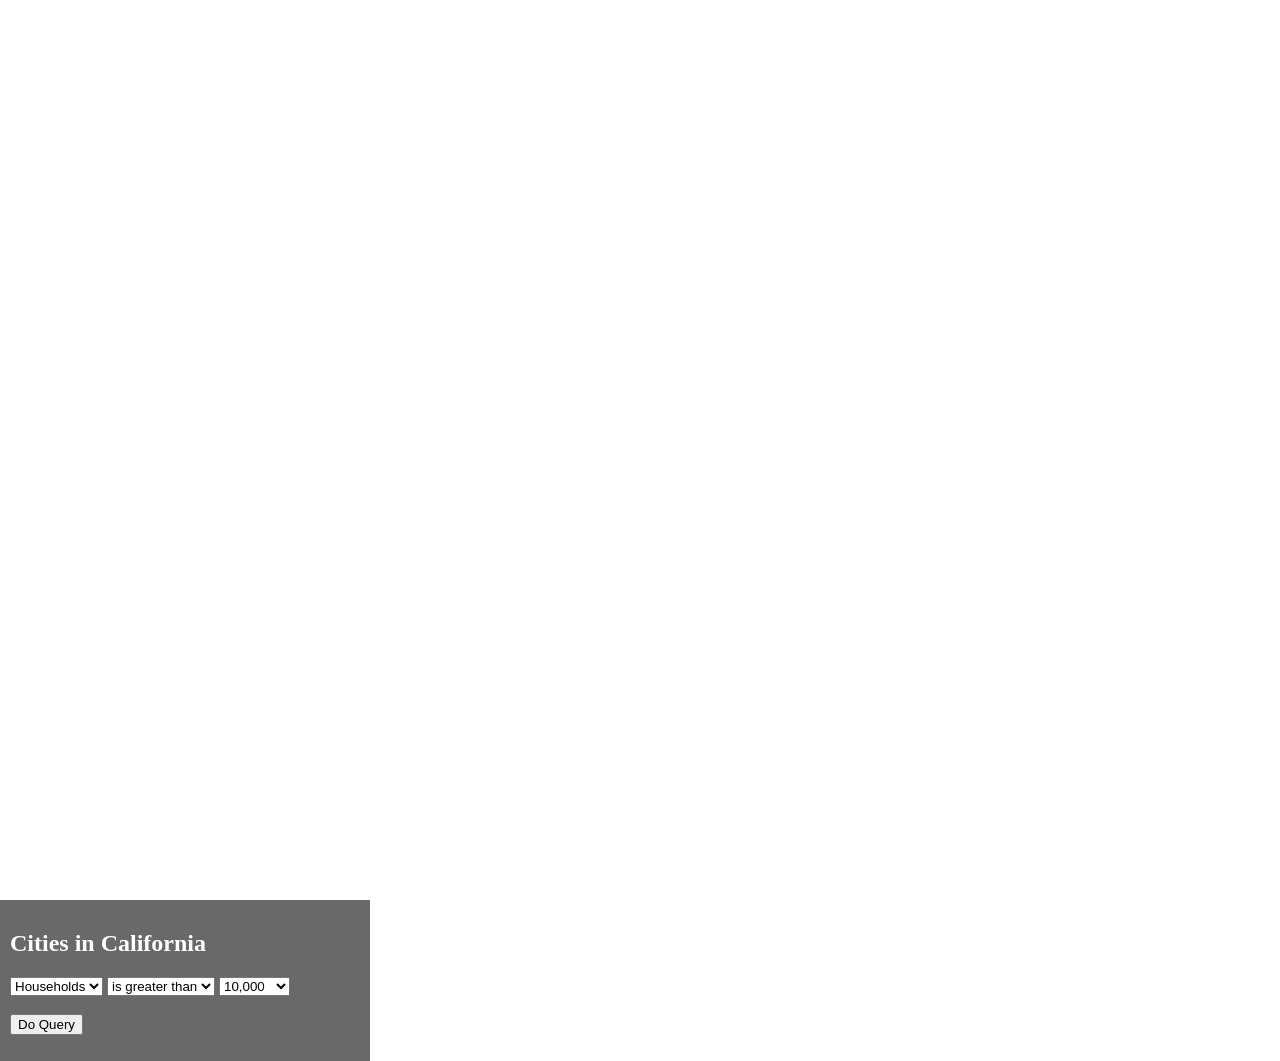
<file: query_task.html>
<!DOCTYPE html>
<html>
<head>
  <meta charset="utf-8" />
  <meta name="viewport" content = "initial-scale=1, maximum-scale=1, user-scalable=no"/>
  <title> Query Task </title>
  <link rel = "stylesheet" href = "https://js.arcgis.com/4.21/esri/themes/light/main.css"/>
  <script src = "https://js.arcgis.com/4.21/"> </script>
  <style>
    html, body, #viewDiv {
    padding: 0;
    margin: 0;
    height: 100%;
    width: 100%;}

    #optionsDiv{
      background-color: dimgray;
      color: white;
      padding: 10px;
      width: 350px;
    }

    .esri-popup .esri-popup-header .esri-title {
      font-size: 18px;
      font-weight: bolder;
    }

    .esri-popup .esri-popup-body .esri-popup-content {
      font-size: 14px;
    }
  </style>
  <script>
    require(["esri/Map", "esri/views/MapView", "esri/layers/TileLayer", "esri/layers/MapImageLayer", "esri/widgets/BasemapGallery", "esri/layers/GraphicsLayer", "esri/tasks/QueryTask", "esri/tasks/support/Query", "dojo/_base/array", "dojo/dom", "dojo/on", "dojo/domReady!"], function
(Map, MapView, TileLayer, MapImageLayer, BasemapGallery, GraphicsLayer, QueryTask, Query, arrayUtils, dom, on) {
      var CitiesRenderer = {
        type: "simple",
        symbol: {
          type: "simple-marker",
          size: 3,
          color: "red",
          style: "circle",
          outline:{
            width: 1,
            color: "red"
          }
        },
        label: "Cities"
      };
      var CitiesLayer = new MapImageLayer({
        url:"https://sampleserver6.arcgisonline.com/arcgis/rest/services/USA/MapServer",
        sublayers: [{
          id: 0,
          renderer: CitiesRenderer,
          opacity: 0.4
        }]
      });
      var TransportationLayer = new TileLayer({
        url: "https://services.arcgisonline.com/ArcGIS/rest/services/Reference/World_Transportation/MapServer"
      });
      var map = new Map({
        basemap: "oceans",
        layers: [TransportationLayer, CitiesLayer]
      });
      var view = new MapView({
        container: "viewDiv",
        map: map,
        zoom: 10,
        center: [-118.2095, 34.0866]
      });

      var basemapGallery = new BasemapGallery({
        view: view
      });
      view.ui.add(basemapGallery, {position: "top-right"});

  view.when(function(){
    view.ui.add("optionsDiv", "bottom-right");
    on(dom.byId("doBtn"), "click", doQuery);
  });
  var attributeName = dom.byId("attSelect");
  var expressionSign = dom.byId("signSelect");
  var value = dom.byId("valSelect");
  function doQuery(){
    resultsLayer.removeAll();
    params.where = attributeName.value + expressionSign.value + value.value;
    qTask.execute(params).then(getResults).catch(promiseRejected);
  }
  function getResults(response){
    var popResults = arrayUtils.map(
      response.features,
      function(feature){
       feature.popupTemplate = popupTemplate;
       return feature;
      }
    );
    resultsLayer.addMany(popResults);
    view.goTo(popResults).then(function(){
      view.popup.open({
        features: popResults,
        featureMenuOpen: true,
        updateLocationEnabled: true
      });
    });
    dom.byId("printResults").innerHTML = popResults.length + " results found!";
  };
  function promiseRejected(error){
    console.error("Promise rejected: ", error.message," Parameter values: ", attributeName.value,
  expressionSign.value, value.value);
    }
  var popUrl = "https://services.arcgis.com/V6ZHFr6zdgNZuVG0/ArcGIS/rest/services/CaliforniaCities/FeatureServer/0";
  var popupTemplate = {
    title: "{City}",
    fieldInfos:[
      {
        fieldName: "Population",
        label: "Population",
        format: {
          places: 0,
          digitSeperator: true
        }
      },
      {
        fieldName: "Household",
        label: "Household",
        format: {
          places: 0,
          digitSeperator: true
        }
      }
    ],
    content: "<b>Population:</b> {Population} " +
  "<br><b>Households:</b> {Household}" +
  "<br><b>Latitude:</b> {Latitude}" +
  "<br><b>Longitude:</b> {Longitude}"
  };
  var resultsLayer = new GraphicsLayer();
  var qTask = new QueryTask({ url: popUrl });
  var params = new Query({ returnGeometry: true, outFields: ["*"] });

    });
  </script>

</head>
<body>
  <div id="viewDiv"></div>
  <div class="esri-widget" id="optionsDiv">
  <h2>Cities in California</h2>
  <select class="esri-widget" id="attSelect">
    <option value="Population">Population</option>
    <option value="Household" selected>Households</option>
  </select>
  <select class="esri-widget" id="signSelect">
    <option value="&gt;">is greater than</option>
    <option value="&lt;">is less than</option>
  </select>
  <select class="esri-widget" id="valSelect">
    <option value="10000">10,000</option>
    <option value="50000">50,000</option>
    <option value="100000">100,000</option>
    <option value="150000">150,000</option>
    <option value="200000">200,000</option>
  </select>
  <br>
  <br>
  <button class="esri-widget" id="doBtn">Do Query</button>
  <br>
  <p><span id="printResults"></span></p>
  </div>
</body>
</html>
</file>
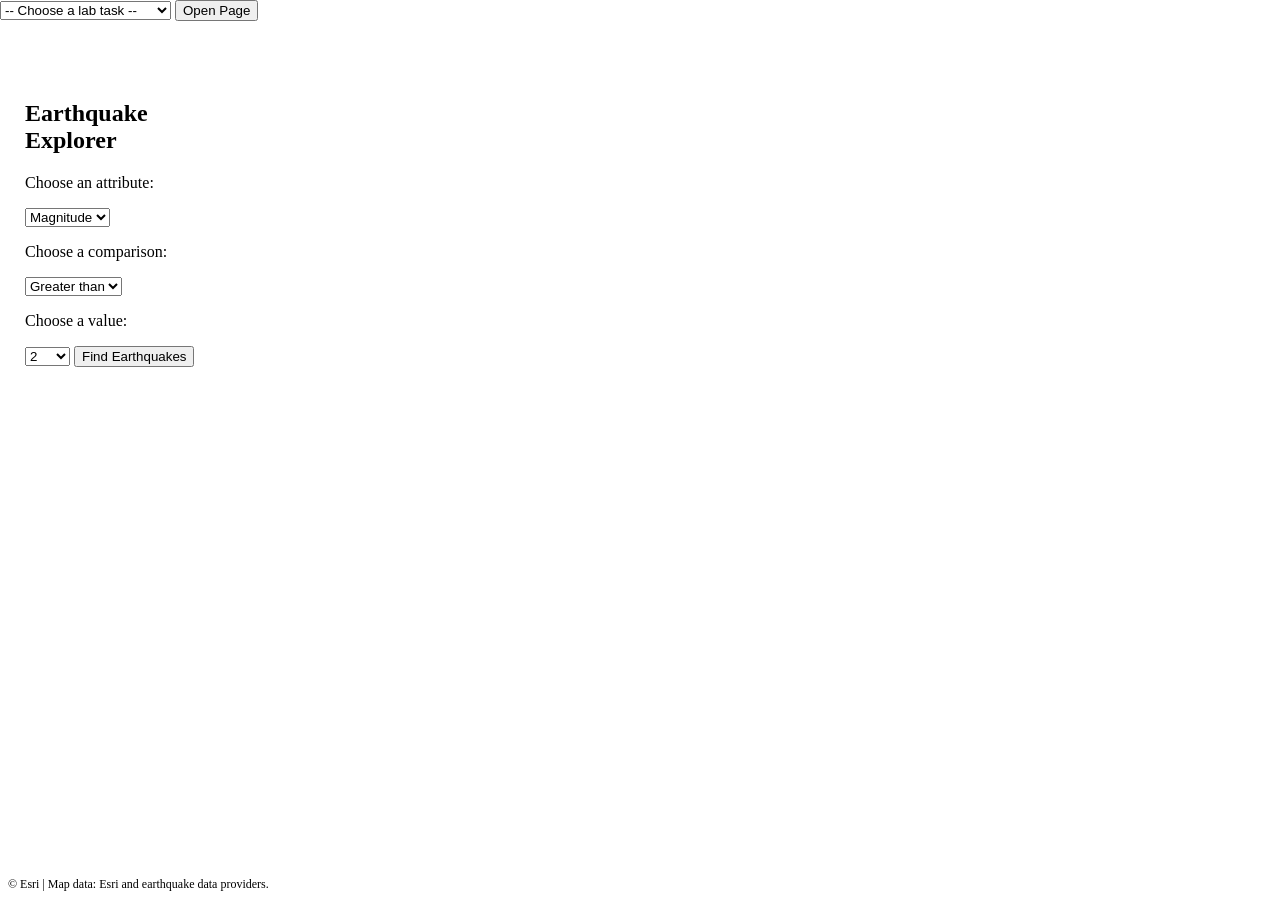
<file: javascript/lab7_homework.html>
<!DOCTYPE html>
<html>
<head>
  <meta charset="utf-8" />
  <meta name="viewport" content="width=device-width, initial-scale=1" />
  <title>Earthquake Explorer</title>

<!-- Loads the ArcGIS API styles and library -->
  <link rel="stylesheet"
    href="https://js.arcgis.com/4.21/esri/themes/light/main.css" />
  <script src="https://js.arcgis.com/4.21/"></script>

  <style>
      html, body, #viewDiv {
        padding: 0;
        margin: 0;
        height: 100%;
        width: 100%;
      }

      #optionsDiv {
        position: absolute;
        top: 70px;
        left: 15px;
        background-color: white;
        padding: 10px;
        width: 220px;
      }

      #footer {
        position: absolute;
        bottom: 0;
        background-color: white;
        padding: 8px;
        font-size: 12px;
      }
    </style>


<script>
  require([
    "esri/Map",
    "esri/views/MapView",
    "esri/layers/TileLayer",
    "esri/layers/FeatureLayer",
    "esri/layers/GraphicsLayer",
    "esri/tasks/QueryTask",
    "esri/tasks/support/Query"
  ], function (
    Map, MapView, TileLayer, FeatureLayer,
    GraphicsLayer, QueryTask, Query
  ) {

    // Add a transportation reference layer.
    var transportationLayer = new TileLayer({
      url: "https://services.arcgisonline.com/ArcGIS/rest/services/Reference/World_Transportation/MapServer"
    });

    // Display earthquake locations on the map.
    var earthquakeLayer = new FeatureLayer({
      url: "https://services.arcgis.com/V6ZHFr6zdgNZuVG0/ArcGIS/rest/services/Earthquakes_in_the_past_30_days/FeatureServer/0",
      renderer: {
        type: "simple",
        symbol: {
          type: "simple-marker",
          color: "orange",
          size: 6,
          outline: {
            color: "white",
            width: 0.5
          }
        }
      }
    });

    // Create a layer for query results.
    var resultsLayer = new GraphicsLayer();

    // Create the map.
    var map = new Map({
      basemap: "topo-vector",
      layers: [
        transportationLayer,
        earthquakeLayer,
        resultsLayer
      ]
    });

    // Set the initial map view.
    var view = new MapView({
      container: "viewDiv",
      map: map,
      center: [-98, 35],
      zoom: 3
    });

    // Connect to the earthquake data.
    var qTask = new QueryTask({
      url: "https://services.arcgis.com/V6ZHFr6zdgNZuVG0/ArcGIS/rest/services/Earthquakes_in_the_past_30_days/FeatureServer/0"
    });

    // Run the query when the button is clicked.
    document.getElementById("doBtn").addEventListener("click", doQuery);

    function doQuery() {
      resultsLayer.removeAll();

      var field = document.getElementById("fieldSelect").value;
      var sign = document.getElementById("signSelect").value;
      var value = document.getElementById("valueSelect").value;

      var params = new Query({
        where: field + " " + sign + " " + value,
        outFields: ["*"],
        returnGeometry: true
      });

      qTask.execute(params).then(function (response) {
        var results = response.features;

        results.forEach(function (feature) {
          feature.symbol = {
            type: "simple-marker",
            color: "red",
            size: 9
          };
        });

        resultsLayer.addMany(results);

        document.getElementById("printResults").innerHTML =
          results.length + " earthquakes found.";

        if (results.length > 0) {
          view.goTo(results);
        }
      }).catch(function (error) {
        console.error("Query error:", error);
        document.getElementById("printResults").innerHTML =
          "Unable to retrieve earthquakes. Please try again.";
      });
    }

  });
</script>


  </head>

  <body>
    <select id="labPages">
    <option value="">-- Choose a lab task --</option>
    <option value="https://a05201515.github.io/simple_mapping.html">Task 1: Simple Mapping</option>
    <option value="https://a05201515.github.io/tile_layer.html">Task 2: Tile Layers</option>
    <option value="https://a05201515.github.io/dynamic_layers.html">Task 3: Dynamic Layers</option>
    <option value="https://a05201515.github.io/on_event.html">Task 4: On Event</option>
    <option value="https://a05201515.github.io/basemap_gallery.html">Task 5: Basemap Gallery</option>
    <option value="https://a05201515.github.io/query_task.html">Task 6: Query Task</option>
  </select>

  <button onclick="openLabPage()">Open Page</button>

  <script>
    function openLabPage() {
      var selectedPage = document.getElementById("labPages").value;

      if (selectedPage !== "") {
        window.open(selectedPage, "_blank");
      }
    }
  </script>

  <div id="viewDiv"></div>

  <div id="optionsDiv">
    <h2>Earthquake Explorer</h2>

    <p>Choose an attribute:</p>
    <select id="fieldSelect">
      <option value="mag">Magnitude</option>
      <option value="depth">Depth</option>
    </select>

    <p>Choose a comparison:</p>
    <select id="signSelect">
      <option value="&gt;">Greater than</option>
      <option value="&lt;">Less than</option>
    </select>

    <p>Choose a value:</p>
    <select id="valueSelect">
      <option value="2">2</option>
      <option value="3">3</option>
      <option value="4">4</option>
      <option value="5">5</option>
      <option value="50">50</option>
      <option value="100">100</option>
    </select>

    <button id="doBtn">Find Earthquakes</button>
    <p id="printResults"></p>
  </div>

  <div id="footer">
  © Esri | Map data: Esri and earthquake data providers.
  </div>


  </body>

</html>
</file>
